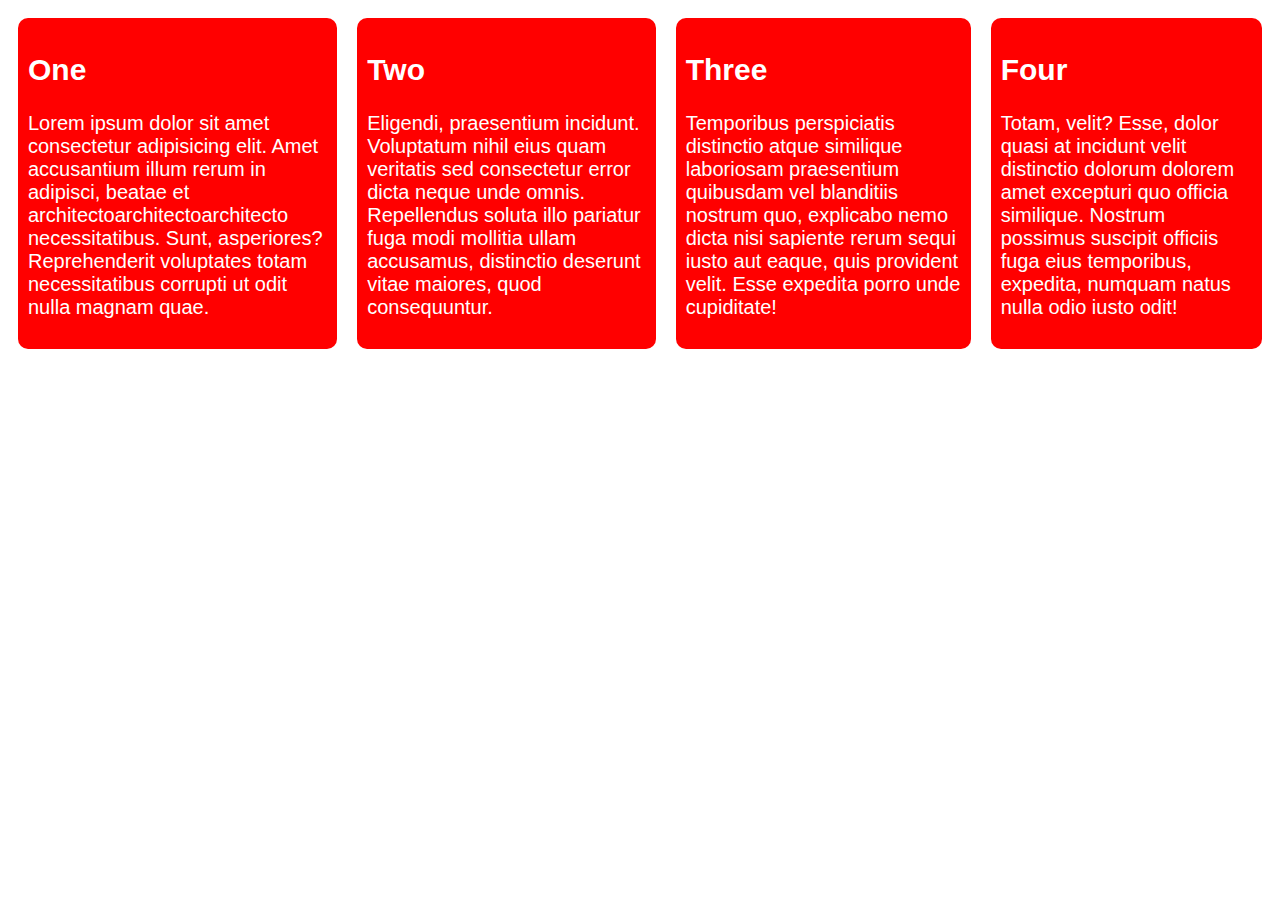
<file: index.html>
<!DOCTYPE html>
<html lang="en">

<head>
    <meta charset="UTF-8">
    <meta http-equiv="X-UA-Compatible" content="IE=edge">
    <meta name="viewport" content="width=device-width, initial-scale=1.0">
    <title>My Second Ripo Github Code</title>
    <style>
        .container{
            display: flex;
        }
        .box{
            float: left;
            background: red;
            color: #fff;
            padding: 10px;
            margin: 10px;border-radius: 10px;
            font-family: Arial, Helvetica, sans-serif;
            font-size: 20px;
        }
    </style>
</head>

<body>


    <div class="container">
        <div class="box">
            <h2>One</h2>
            <p>Lorem ipsum dolor sit amet consectetur adipisicing elit. Amet accusantium illum rerum in adipisci, beatae
                et architectoarchitectoarchitecto necessitatibus. Sunt, asperiores? Reprehenderit voluptates totam necessitatibus corrupti
                ut odit nulla magnam quae.</p>
        </div>
        <div class="box">
            <h2>Two</h2>
            <p>Eligendi, praesentium incidunt. Voluptatum nihil eius quam veritatis sed consectetur error dicta neque
                unde omnis. Repellendus soluta illo pariatur fuga modi mollitia ullam accusamus, distinctio deserunt
                vitae maiores, quod consequuntur.</p>
        </div>
        <div class="box">
            <h2>Three</h2>

            <p>Temporibus perspiciatis distinctio atque similique laboriosam praesentium quibusdam vel blanditiis
                nostrum quo, explicabo nemo dicta nisi sapiente rerum sequi iusto aut eaque, quis provident velit. Esse
                expedita porro unde cupiditate!</p>
        </div>
        <div class="box">
            <h2>Four</h2>

            <p>Totam, velit? Esse, dolor quasi at incidunt velit distinctio dolorum dolorem amet excepturi quo officia
                similique. Nostrum possimus suscipit officiis fuga eius temporibus, expedita, numquam natus nulla odio
                iusto odit!</p>
        </div>
    </div>


</body>

</html>
</file>
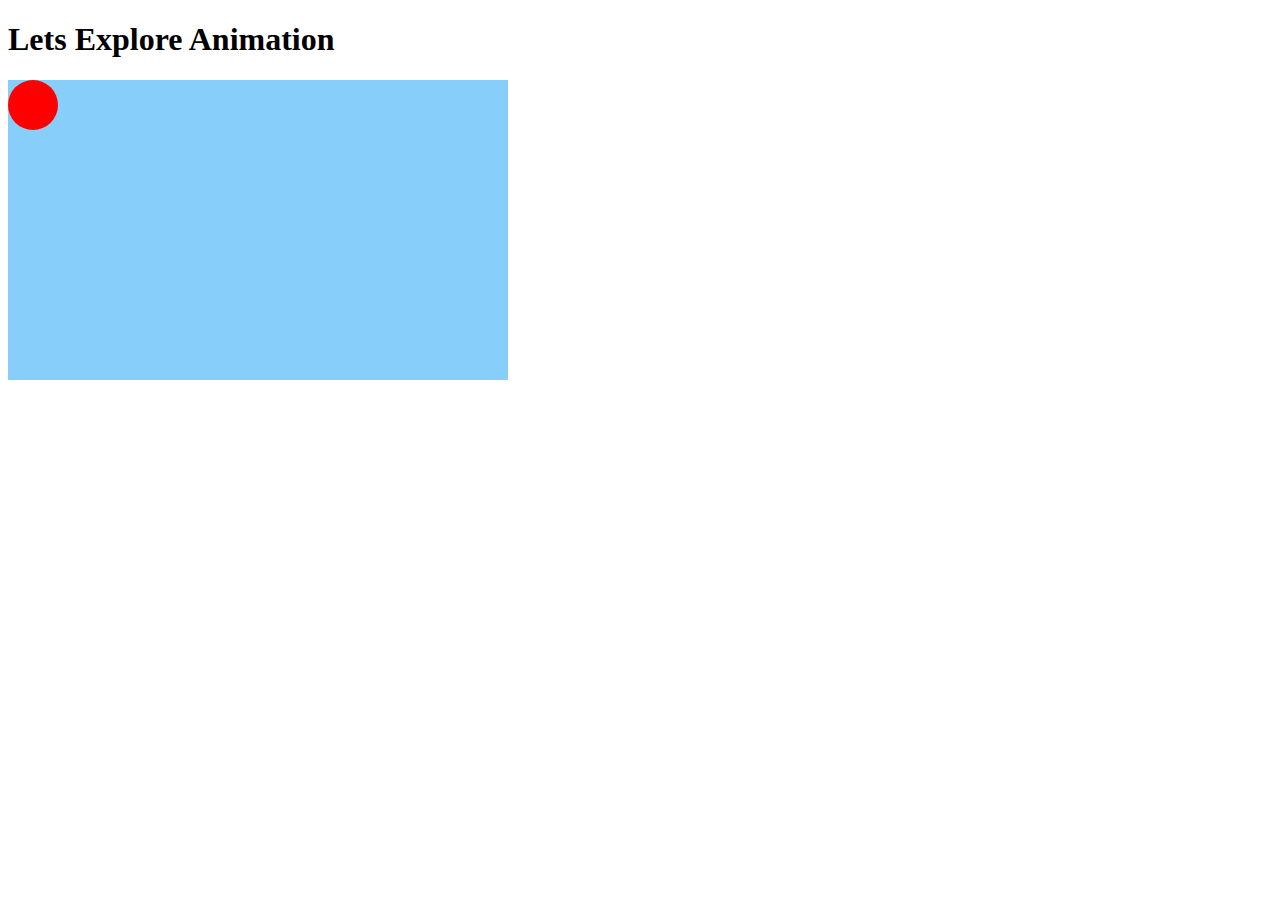
<file: animation.html>
<!DOCTYPE html>
<html lang="en">
<head>
    <meta charset="UTF-8">
    <meta http-equiv="X-UA-Compatible" content="IE=edge">
    <meta name="viewport" content="width=device-width, initial-scale=1.0">
    <title>Document</title>

    <style>
        .stage{
            width: 500px;
            height: 300px;
            background-color: lightskyblue;
        }
        @keyframes anim{
            from{
                background-color: red;
            }
            to{
                background-color: magenta;
            }
        }
        .ball{
            width: 50px;
            height: 50px;
            background-color: red;
            border-radius: 50%;
            animation: anim 1s ease-in-out 0.5s infinite alternate;
            animation-play-state: running;
        }
    </style>


</head>
<body>




    <h1>Lets Explore Animation</h1>
    <div class="stage">
        <div class="ball"></div>
    </div>



    
</body>
</html>
</file>
